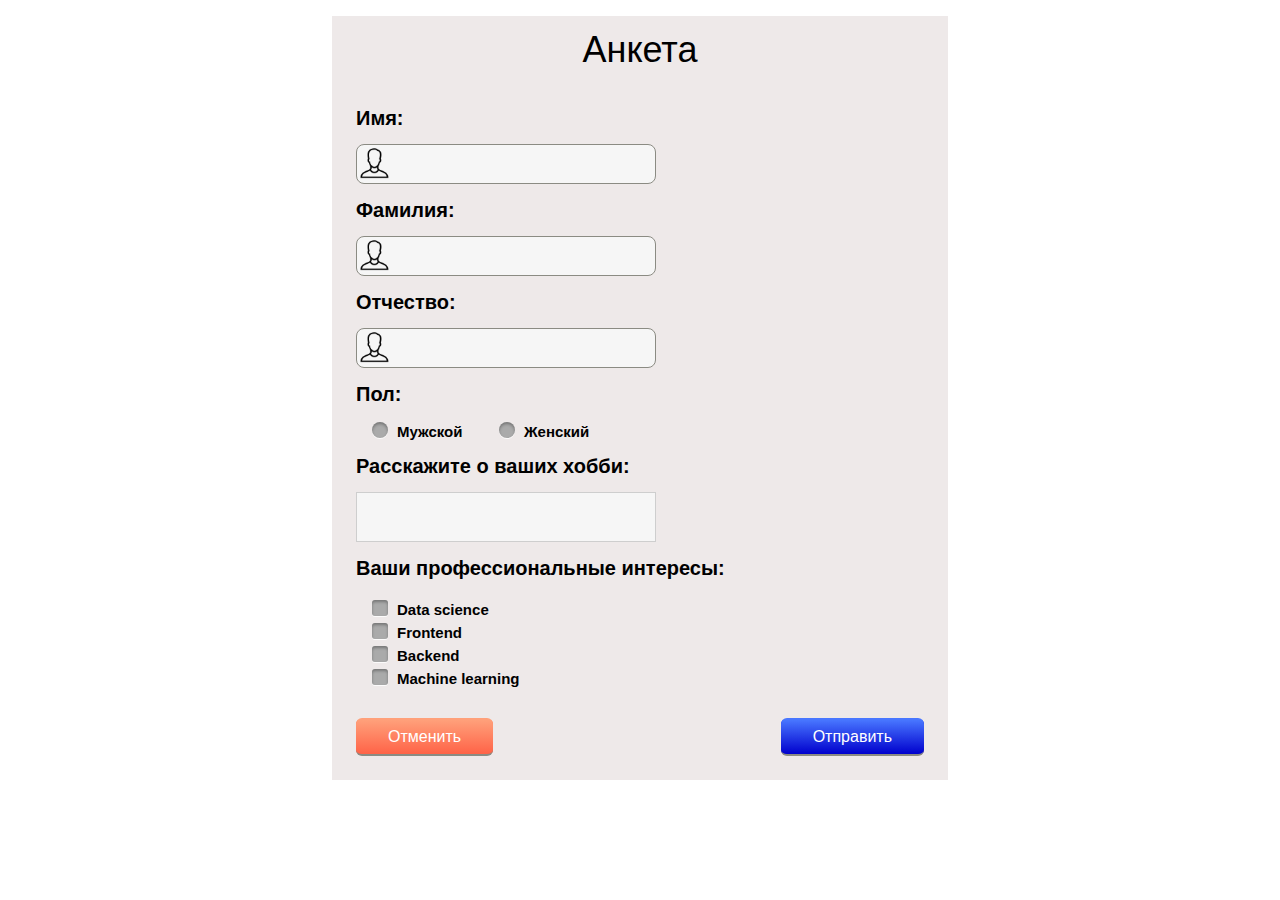
<file: form.html>
<html>
<head>
    <link rel='stylesheet' href='assets/_index.css'>
</head>

<body>
  <div class='container'>
    <div class="row">
      <div class="col-sm-12 ">
          <div class='form'>
            
            <div class="title-form">
              Анкета
            </div>
            <div class='form-container clearfix'>
 
            <label class=' label-input'>
                Имя: 
                <input type='text' class='input-icon-face'>
            </label>

            <label class='label-input'>
              Фамилия:
                <input type='text' class='input-icon-face'>
            </label>

            
            <label class='label-input'>
              Отчество:
                <input type='text' class='input-icon-face'>
            </label>

            <label class="label-input">
                Пол:
                <div class="radio">
                  <input id="male"  type="radio" name="gender" value="male">
                  <label class='label-radio' for="male">Мужской</label>
                  <input id="female" type="radio" name="gender" value="female">
                  <label class="label-radio" for="female">Женский</label>
                  </div>
                </label> 

            <label class='label-textarea'>
              Расскажите о ваших хобби:
                <textarea></textarea>
            </label>
            
            <label class='label-input'>
                Ваши профессиональные интересы:
            <div class="checkbox">
              <input id="check1" type="checkbox" name="intetests" >
              <label class="label-checkbox" for="check1">Data science</label>
              <br>
               <input id="check2" type="checkbox" name="interests" >
               <label class="label-checkbox" for="check2">Frontend</label>
               <br>
               <input id="check3" type="checkbox" name="interests" >
               <label class="label-checkbox" for="check3">Backend</label>
               <br>
               <input id="check4" type="checkbox" name="interests" >
               <label class="label-checkbox" for="check4">Machine learning</label>               
              </div>
            </label> 
    
            <button class=" pull-right button-primary">Отправить</button>  
            <button class=" pull-left button-warning">Отменить </button>  

  
         
          </div>   
          </div>
      </div>
    </div>
  </div>
</body>
</html>
</file>
<file: assets/_index.css>
html, body, div, span, applet, object, iframe,
h1, h2, h3, h4, h5, h6, p, blockquote, pre,
a, abbr, acronym, address, big, cite, code,
del, dfn, em, img, ins, kbd, q, s, samp,
small, strike, strong, sub, sup, tt, var,
b, u, i, center,
dl, dt, dd, ol, ul, li,
fieldset, form, label, legend,
table, caption, tbody, tfoot, thead, tr, th, td,
article, aside, canvas, details, embed,
figure, figcaption, footer, header, hgroup,
menu, nav, output, ruby, section, summary,
time, mark, audio, video {
  margin: 0;
  padding: 0;
  border: 0;
  font-size: 100%;
  font: inherit;
  vertical-align: baseline; }

article, aside, details, figcaption, figure,
footer, header, hgroup, menu, nav, section {
  display: block; }

body {
  line-height: 1; }

ol, ul {
  list-style: none; }

blockquote, q {
  quotes: none; }

blockquote:before, blockquote:after,
q:before, q:after {
  content: '';
  content: none; }

table {
  border-collapse: collapse;
  border-spacing: 0; }

a, ins {
  text-decoration: none; }

.flex {
  display: flex; }

.flex-row {
  flex-direction: row; }

.flex-column {
  flex-direction: column; }

.flex-space-between {
  justify-content: space-between; }

.x-start {
  justify-content: flex-start; }

.x-end {
  justify-content: flex-end; }

.y-center {
  align-content: center; }

.container {
  margin-left: auto;
  margin-right: auto;
  padding-left: 15px;
  padding-right: 15px; }

.row {
  margin-right: -15px;
  margin-left: -15px; }

@media (min-width: 768px) {
  .container {
    width: 750px; }

  .col-sm-1 {
    padding-left: 15px;
    padding-right: 15px;
    box-sizing: border-box;
    float: left;
    width: 8.33333333%; }

  .col-sm-2 {
    padding-left: 15px;
    padding-right: 15px;
    box-sizing: border-box;
    float: left;
    width: 16.66666667%; }

  .col-sm-3 {
    padding-left: 15px;
    padding-right: 15px;
    box-sizing: border-box;
    float: left;
    width: 25%; }

  .col-sm-4 {
    padding-left: 15px;
    padding-right: 15px;
    box-sizing: border-box;
    float: left;
    width: 33.33333333%; }

  .col-sm-5 {
    padding-left: 15px;
    padding-right: 15px;
    box-sizing: border-box;
    float: left;
    width: 41.66666667%; }

  .col-sm-6 {
    padding-left: 15px;
    padding-right: 15px;
    box-sizing: border-box;
    float: left;
    width: 50%; }

  .col-sm-7 {
    padding-left: 15px;
    padding-right: 15px;
    box-sizing: border-box;
    float: left;
    width: 58.33333333%; }

  .col-sm-8 {
    padding-left: 15px;
    padding-right: 15px;
    box-sizing: border-box;
    float: left;
    width: 66.66666667%; }

  .col-sm-9 {
    padding-left: 15px;
    padding-right: 15px;
    box-sizing: border-box;
    float: left;
    width: 75%; }

  .col-sm-10 {
    padding-left: 15px;
    padding-right: 15px;
    box-sizing: border-box;
    float: left;
    width: 83.33333333%; }

  .col-sm-11 {
    padding-left: 15px;
    padding-right: 15px;
    box-sizing: border-box;
    float: left;
    width: 91.66666667%; }

  .col-sm-12 {
    padding-left: 15px;
    padding-right: 15px;
    box-sizing: border-box;
    float: left;
    width: 100%; } }
@media (min-width: 992px) {
  .container {
    width: 970px; }

  .col-md-1 {
    padding-left: 15px;
    padding-right: 15px;
    box-sizing: border-box;
    float: left;
    width: 8.33333333%; }

  .col-md-2 {
    padding-left: 15px;
    padding-right: 15px;
    box-sizing: border-box;
    float: left;
    width: 16.66666667%; }

  .col-md-3 {
    padding-left: 15px;
    padding-right: 15px;
    box-sizing: border-box;
    float: left;
    width: 25%; }

  .col-md-4 {
    padding-left: 15px;
    padding-right: 15px;
    box-sizing: border-box;
    float: left;
    width: 33.33333333%; }

  .col-md-5 {
    padding-left: 15px;
    padding-right: 15px;
    box-sizing: border-box;
    float: left;
    width: 41.66666667%; }

  .col-md-6 {
    padding-left: 15px;
    padding-right: 15px;
    box-sizing: border-box;
    float: left;
    width: 50%; }

  .col-md-7 {
    padding-left: 15px;
    padding-right: 15px;
    box-sizing: border-box;
    float: left;
    width: 58.33333333%; }

  .col-md-8 {
    padding-left: 15px;
    padding-right: 15px;
    box-sizing: border-box;
    float: left;
    width: 66.66666667%; }

  .col-md-9 {
    padding-left: 15px;
    padding-right: 15px;
    box-sizing: border-box;
    float: left;
    width: 75%; }

  .col-md-10 {
    padding-left: 15px;
    padding-right: 15px;
    box-sizing: border-box;
    float: left;
    width: 83.33333333%; }

  .col-md-11 {
    padding-left: 15px;
    padding-right: 15px;
    box-sizing: border-box;
    float: left;
    width: 91.66666667%; }

  .col-md-12 {
    padding-left: 15px;
    padding-right: 15px;
    box-sizing: border-box;
    float: left;
    width: 100%; } }
@media (min-width: 1200px) {
  .container {
    width: 1170px; }

  .col-lg-1 {
    padding-left: 15px;
    padding-right: 15px;
    box-sizing: border-box;
    float: left;
    width: 8.33333333%; }

  .col-lg-2 {
    padding-left: 15px;
    padding-right: 15px;
    box-sizing: border-box;
    float: left;
    width: 16.66666667%; }

  .col-lg-3 {
    padding-left: 15px;
    padding-right: 15px;
    box-sizing: border-box;
    float: left;
    width: 25%; }

  .col-lg-4 {
    padding-left: 15px;
    padding-right: 15px;
    box-sizing: border-box;
    float: left;
    width: 33.33333333%; }

  .col-lg-5 {
    padding-left: 15px;
    padding-right: 15px;
    box-sizing: border-box;
    float: left;
    width: 41.66666667%; }

  .col-lg-6 {
    padding-left: 15px;
    padding-right: 15px;
    box-sizing: border-box;
    float: left;
    width: 50%; }

  .col-lg-7 {
    padding-left: 15px;
    padding-right: 15px;
    box-sizing: border-box;
    float: left;
    width: 58.33333333%; }

  .col-lg-8 {
    padding-left: 15px;
    padding-right: 15px;
    box-sizing: border-box;
    float: left;
    width: 66.66666667%; }

  .col-lg-9 {
    padding-left: 15px;
    padding-right: 15px;
    box-sizing: border-box;
    float: left;
    width: 75%; }

  .col-lg-10 {
    padding-left: 15px;
    padding-right: 15px;
    box-sizing: border-box;
    float: left;
    width: 83.33333333%; }

  .col-lg-11 {
    padding-left: 15px;
    padding-right: 15px;
    box-sizing: border-box;
    float: left;
    width: 91.66666667%; }

  .col-lg-12 {
    padding-left: 15px;
    padding-right: 15px;
    box-sizing: border-box;
    float: left;
    width: 100%; } }
.pull-left {
  float: left; }

.pull-right {
  float: right; }

.clearfix:after {
  content: '';
  display: table;
  clear: both; }

.margin-8 {
  margin: 8px; }

.margin-16 {
  margin: 16px; }

.margin-32 {
  margin: 32px; }

.margin-40 {
  margin: 40px; }

.margin-48 {
  margin: 48px; }

.padding-8 {
  padding: 8px; }

.padding-16 {
  padding: 16px; }

.padding-32 {
  padding: 32px; }

.padding-40 {
  padding: 40px; }

.padding-48 {
  padding: 48px; }

.absolute {
  position: absolute; }

.relative {
  position: relative; }

.fixed {
  position: fixed; }

.static {
  position: static; }

.text-left {
  text-align: left; }

.text-right {
  text-align: right; }

.text-center {
  text-align: center; }

button {
  display: inline-block;
  color: white;
  text-decoration: none;
  outline: none;
  border-width: 2px 0;
  border-style: solid none;
  border-radius: 6px;
  transition: 0.2s;
  padding: .5em 2em;
  font-size: 16px;
  cursor: pointer;
  margin: 16px; }

.button-big {
  padding: .8em 3em;
  font-size: 24px; }

.button-small {
  font-size: 12px; }

button[disabled] {
  border-color: #EEE8CD #000 #8B8B83;
  background: linear-gradient(#EEE8CD, #CDCDC1) #CDCDC1; }

button[disabled]:hover {
  background: #CDCDC1; }

.button-warning {
  border-color: #FFA07A #000 #8B8B83;
  background: linear-gradient(#FFA07A, #FF6347) #FF6347; }

.button-warning:hover {
  background: #FF6347; }

.button-primary {
  border-color: #4876FF #000 #8B8B83;
  background: linear-gradient(#4876FF, #0000CD) #0000CD; }

.button-primary:hover {
  background: #0000CD; }

.button-secondary {
  border-color: #008B45 #000 #008B45;
  background: linear-gradient(#008B45, #00EE76) #008B45; }

.button-secondary:hover {
  background: #008B45; }

label {
  font-family: Arial, Helvetica, sans-serif;
  margin-left: 16px; }

.label-input {
  font-weight: 600;
  font-size: 20px; }

.label-textarea {
  font-size: 20px;
  font-weight: 600; }

.label-radio {
  display: inline-block;
  cursor: pointer;
  position: relative;
  padding-left: 25px;
  font-size: 15px;
  margin-right: 15px; }

.label-checkbox {
  display: inline-block;
  cursor: pointer;
  position: relative;
  padding-left: 25px;
  font-size: 15px;
  margin-right: 15px;
  margin-top: 8px; }

input {
  width: 300px;
  height: 40px;
  font-size: 18px;
  padding: 6px 0 4px 10px;
  border: 1px solid  #8B8B83;
  background: #F6F6f6;
  border-radius: 8px;
  color: #4F4F4F;
  margin: 16px;
  display: block; }

input:disabled {
  background: #dddddd; }

input[readonly] {
  background: #dddddd; }

input:focus {
  background: #EED2EE; }

input[readonly]:focus {
  background: #dddddd; }

input:invalid {
  background: #FA8072; }

input[class=input-icon-face] {
  background-image: url(../images/face.png);
  background-repeat: no-repeat;
  background-position: 0 20%;
  background-size: 35px 35px;
  padding-left: 45px; }

.radio {
  margin: 16px; }

input[type=radio] {
  display: none; }

input[type=radio]:checked + .label-radio:before {
  content: "\2022";
  color: #f3f3f3;
  font-size: 30px;
  text-align: center;
  line-height: 18px; }

input[type=radio]:disabled + .label-radio:before {
  background: #8B8970; }

input[type=radio]:invalid + .label-radio:before {
  background: #FF6347; }

.label-radio:before {
  content: "";
  display: inline-block;
  width: 16px;
  height: 16px;
  margin-right: 10px;
  position: absolute;
  left: 0;
  bottom: 1px;
  background-color: #aaa;
  box-shadow: inset 0px 2px 3px 0px rgba(0, 0, 0, 0.3), 0px 1px 0px 0px rgba(255, 255, 255, 0.8);
  border-radius: 8px; }

.checkbox {
  margin: 16px; }

input[type=checkbox] {
  display: none; }

.label-checkbox:before {
  content: "";
  display: inline-block;
  width: 16px;
  height: 16px;
  margin-right: 10px;
  position: absolute;
  left: 0;
  bottom: 1px;
  background-color: #aaa;
  box-shadow: inset 0px 2px 3px 0px rgba(0, 0, 0, 0.3), 0px 1px 0px 0px rgba(255, 255, 255, 0.8);
  border-radius: 3px; }

input[type=checkbox]:checked + .label-checkbox:before {
  content: "\2713";
  text-shadow: 1px 1px 1px rgba(0, 0, 0, 0.2);
  font-size: 15px;
  color: #f3f3f3;
  text-align: center;
  line-height: 15px; }

input[type=checkbox]:disabled + .label-checkbox:before {
  background: #8B8970; }

input[type=checkbox]:invalid + .label-checkbox:before {
  background: #FF6347; }

textarea {
  overflow: auto;
  resize: none;
  width: 300px;
  height: 50px;
  border: 1px solid #cecece;
  padding: 8px 0 8px 10px;
  margin: 16px;
  background: #f6f6f6;
  display: block; }

textarea:disabled {
  background: #dddddd; }

textarea[readonly] {
  background: #dddddd; }

textarea:focus {
  background: #EED2EE; }

textarea:invalid {
  background: #FA8072; }

.title-big {
  font-family: Arial, Helvetica, sans-serif;
  font-weight: 500;
  text-align: center;
  font-size: 56px;
  margin: 32px; }

.title-small {
  font-family: Arial, Helvetica, sans-serif;
  font-weight: 500;
  text-align: center;
  font-size: 24px;
  margin: 8px; }

.title-form {
  font-family: Arial, Helvetica, sans-serif;
  font-weight: 500;
  text-align: center;
  font-size: 36px;
  margin: 8px; }

.form {
  background: #EEE9E9;
  width: 600px;
  margin: auto;
  padding: 8px;
  margin-top: 16px; }

.form-container {
  margin-top: 40px; }

/*# sourceMappingURL=_index.css.map */
</file>
